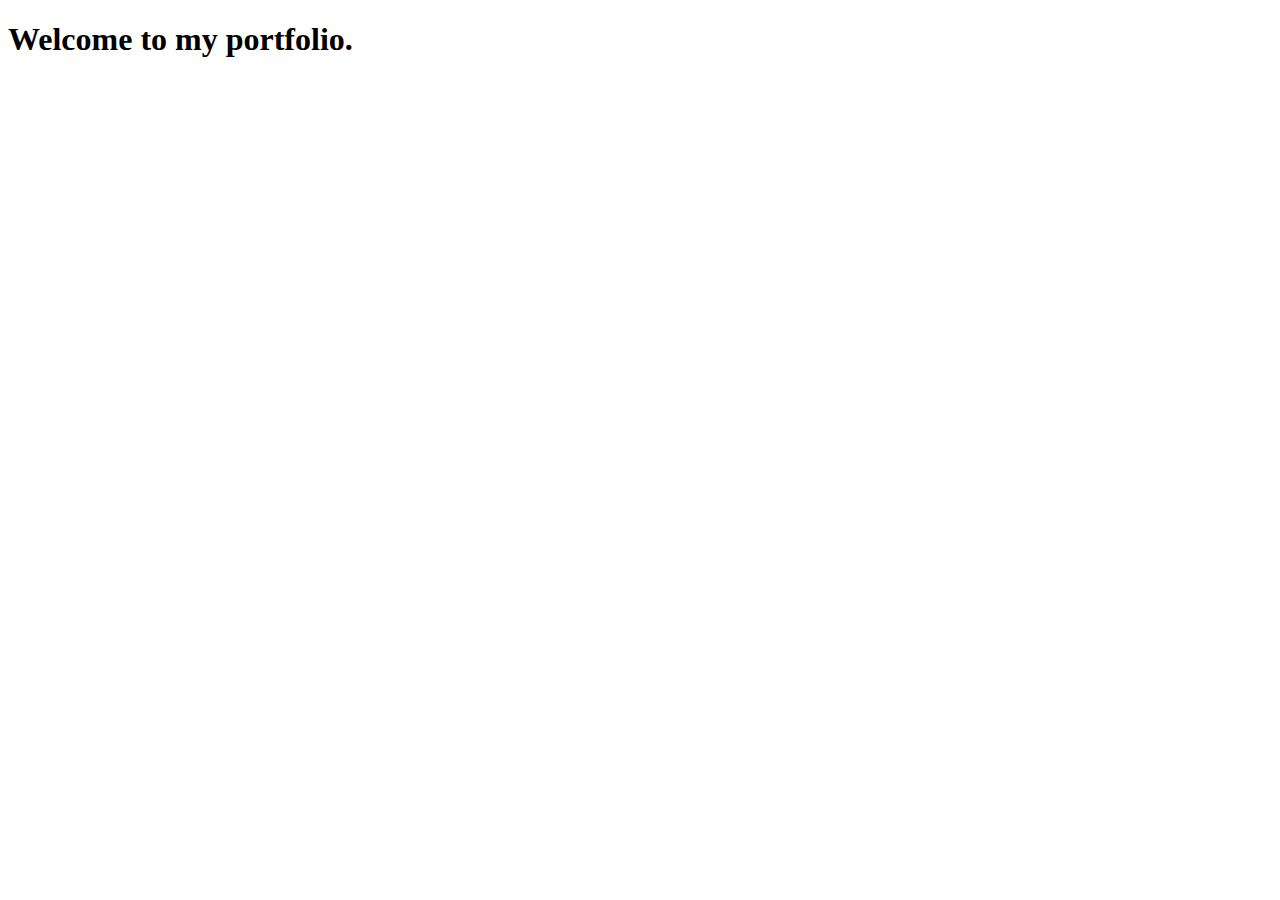
<file: index.html>
<!DOCTYPE html>
<html lang="en">
<head>
    <meta charset="UTF-8">
    <meta name="viewport" content="width=device-width, initial-scale=1.0">
    <title>My Website</title>
    <!-- Google tag (gtag.js) -->
    <script async src="https://www.googletagmanager.com/gtag/js?id=G-6ECEXFPRK3"></script>
    <script>
    window.dataLayer = window.dataLayer || [];
    function gtag(){dataLayer.push(arguments);}
    gtag('js', new Date());

    gtag('config', 'G-6ECEXFPRK3');
    </script>
</head>
<body>
    <div>
        <h1>Welcome to my portfolio.</h1>
    </div>
</body>
</html>
</file>
